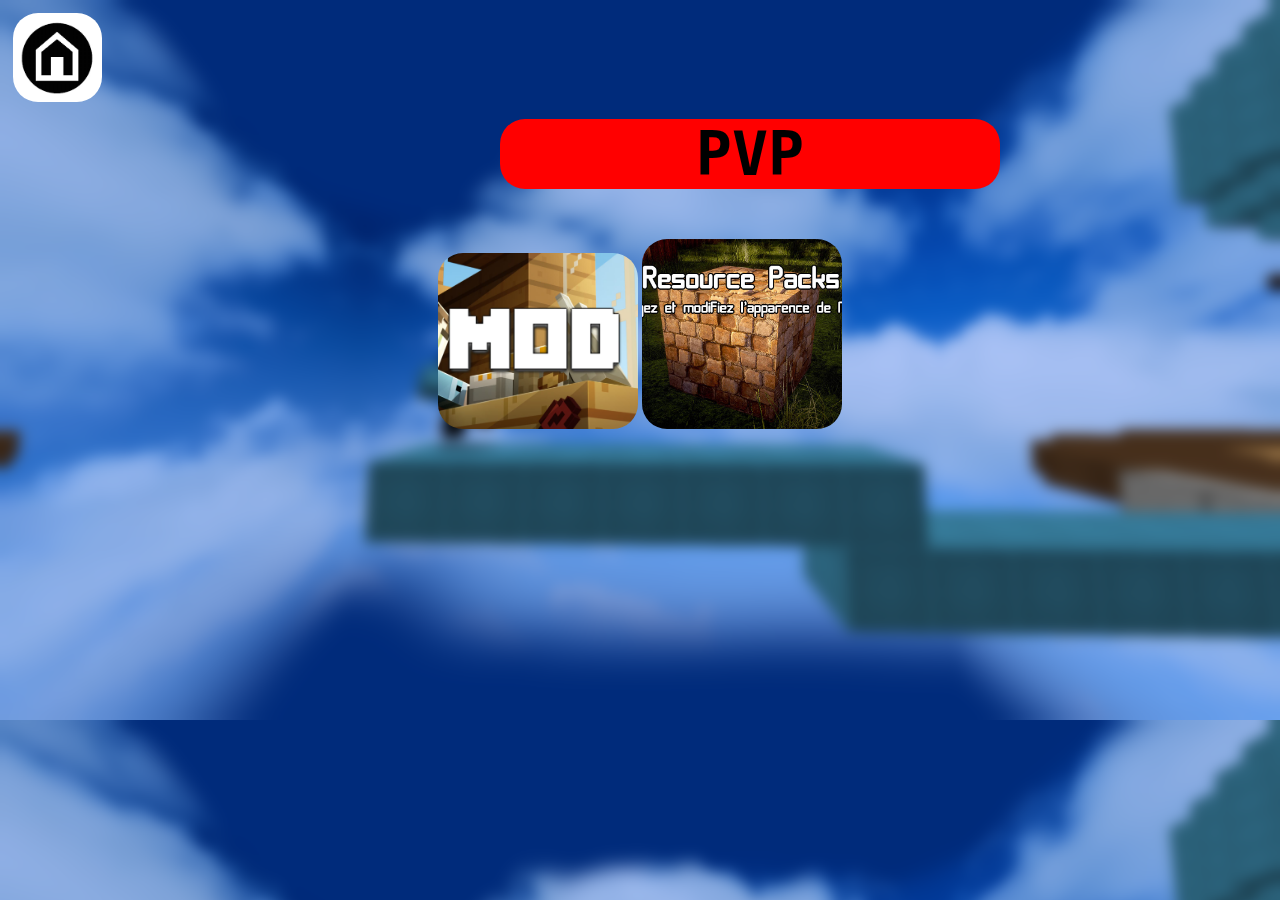
<file: html/PVP.html>
<!DOCTYPE html>
<html lang="fr" dir="ltr">
  <head>
    <meta charset="utf-8">
    <meta name="author" content="LXLXTOTO">
    <meta name="description" content="Mnicraft ressources">
    <link rel="stylesheet" href="../css/PVP.css">
    <title>PVP</title>
  </head>
  <body>
    <nav>
      <article>
        <a href="../index.html"><img src="../image/Acceuil.png" alt=""></a>
      </article>
    </nav>
    <header>
      <h1>PVP</h1>
    </header>
    <main>
        <a href="pvp/modpvp.html"><img src="../image/mod.png" alt=""></a>
        <a href="pvp/ressourcepvp.html"><img src="../image/ressource.png" alt=""></a>
    </main>
  </body>
</html>
</file>
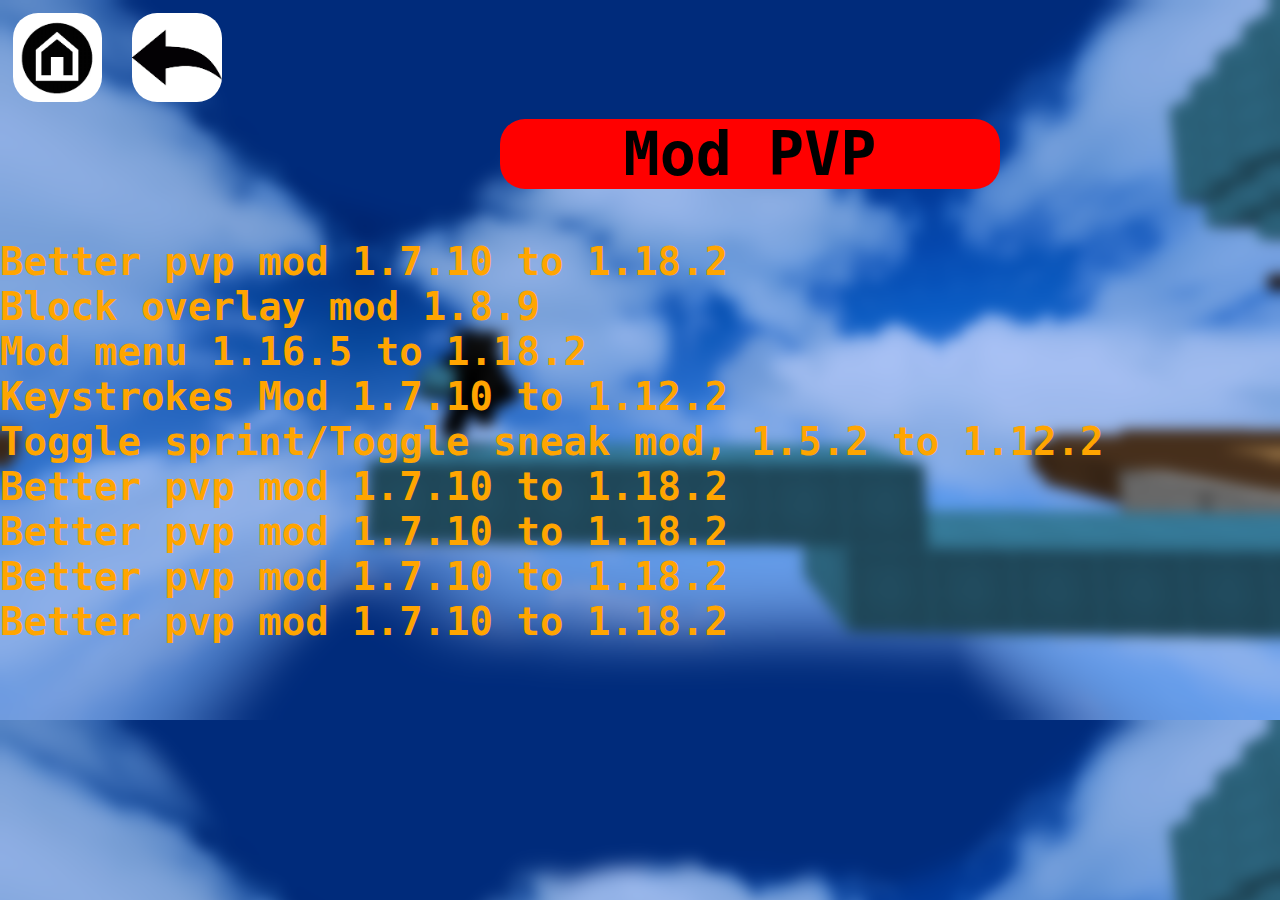
<file: html/pvp/modpvp.html>
<!DOCTYPE html>
<html lang="fr" dir="ltr">
  <head>
    <meta charset="utf-8">
    <meta name="author" content="LXLXTOTO">
    <meta name="description" content="Mnicraft ressources">
    <link rel="stylesheet" href="../../css/pvp/modpvp.css">
    <title></title>
  </head>
  <body>
    <nav>
      <article>
        <a href="../../index.html"><img src="../../image/Acceuil.png" alt=""></a>
        <a href="../PVP.html"><img src="../../image/fleche.jpg" alt=""></a>
      </article>
    </nav>
     <header>
      <h1>Mod PVP</h1>
    </header>
    <ul>
<li><h2><a style="text-decoration:none" href="https://chocolateminecraft.com/betterpvpdownload.php" target="_blank"><h1>Better pvp mod 1.7.10 to 1.18.2</h1></a></h2></li>
<li><h2><a style="text-decoration:none" href="https://dl2.9minecraft.net/index.php?act=dl&id=1532070652" target="_blank"><h1>Block overlay mod 1.8.9</h1></a></h2></li>
<li><h2><a style="text-decoration:none" href="https://www.curseforge.com/minecraft/mc-mods/modmenu/files" target="_blank"><h1>Mod menu 1.16.5 to 1.18.2</h1></a></h2></li>
<li><h2><a style="text-decoration:none" href="https://sk1er.club/mods/keystrokesmod" target="_blank"><h1>Keystrokes Mod 1.7.10 to 1.12.2</h1></a></h2></li>
<li><h2><a style="text-decoration:none" href="https://www.9minecraft.net/toggle-sneak-sprint-mod/" target="_blank"><h1>Toggle sprint/Toggle sneak mod, 1.5.2 to 1.12.2</h1></a></h2></li>
<li><h2><a style="text-decoration:none" href="https://chocolateminecraft.com/betterpvpdownload.php" target="_blank"><h1>Better pvp mod 1.7.10 to 1.18.2</h1></a></h2></li>
<li><h2><a style="text-decoration:none" href="https://chocolateminecraft.com/betterpvpdownload.php" target="_blank"><h1>Better pvp mod 1.7.10 to 1.18.2</h1></a></h2></li>
<li><h2><a style="text-decoration:none" href="https://chocolateminecraft.com/betterpvpdownload.php" target="_blank"><h1>Better pvp mod 1.7.10 to 1.18.2</h1></a></h2></li>
<li><h2><a style="text-decoration:none" href="https://chocolateminecraft.com/betterpvpdownload.php" target="_blank"><h1>Better pvp mod 1.7.10 to 1.18.2</h1></a></h2></li>
</ul>
  </body>
</html>
</file>
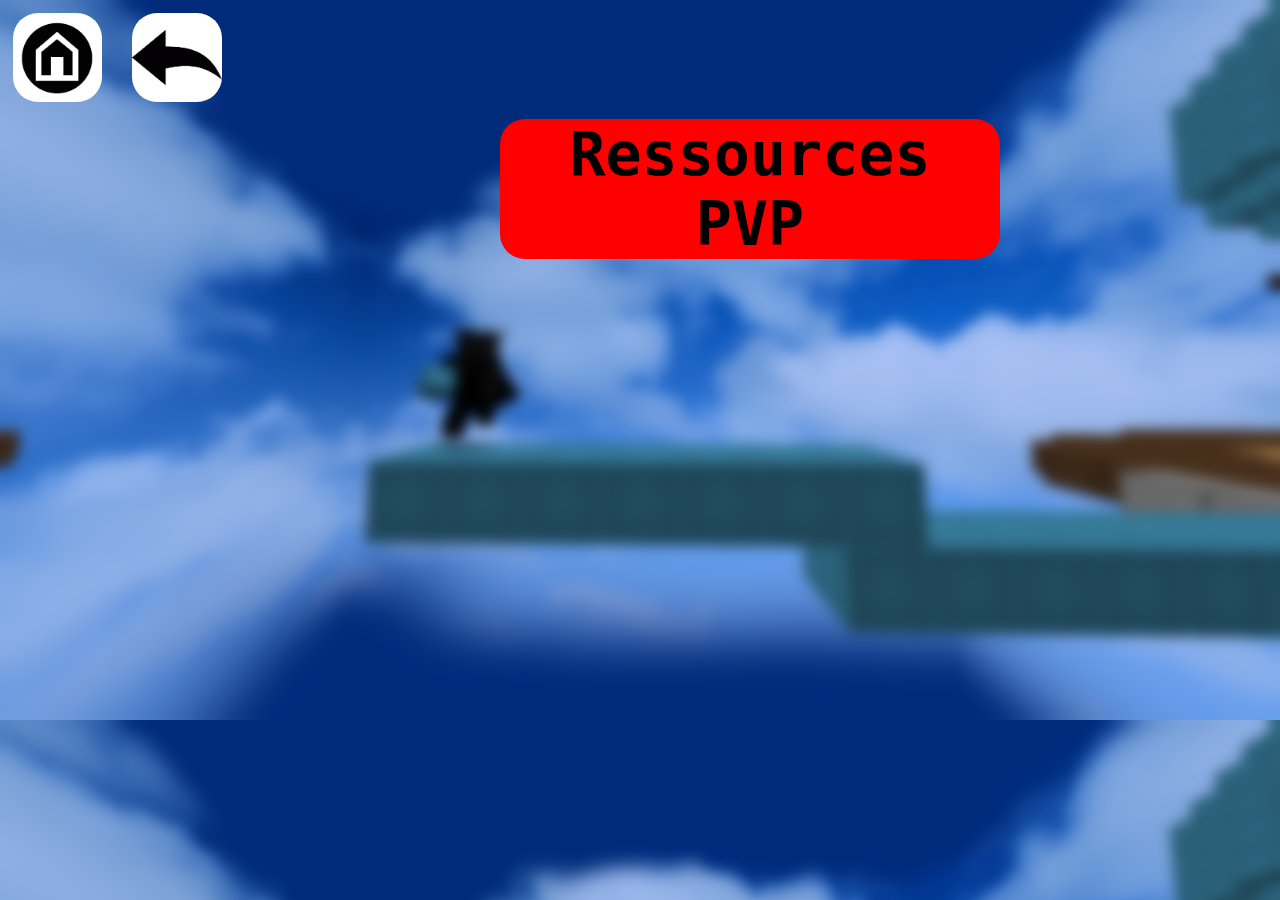
<file: html/pvp/ressourcepvp.html>
<!DOCTYPE html>
<html lang="fr" dir="ltr">
  <head>
    <meta charset="utf-8">
    <meta name="author" content="LXLXTOTO">
    <meta name="description" content="Mnicraft ressources">
    <link rel="stylesheet" href="../../css/pvp/modpvp.css">
    <title></title>
  </head>
  <body>
    <nav>
      <article>
        <a href="../../index.html"><img src="../../image/Acceuil.png" alt=""></a>
        <a href="../PVP.html"><img src="../../image/fleche.jpg" alt=""></a>
      </article>
    </nav>
     <header>
      <h1>Ressources PVP</h1>
    </header>
  </body>
</html>
</file>
<file: css/PVP.css>
*{
  margin: 0;
  padding: 0;
}
body{
  background-image: url("../image/pvp.png");
  background-size: cover;
}
nav article a img{
  width: 7%;
  margin: 1%;
  border-radius: 25px;
  transition: 0.3s;
}
nav article a img:hover{
  width: 9%;
  margin: 0;
}
img{
  width: 200px;
}
main a img{
  width: 200px;
  border-radius: 25px;
  transition: 0.3s;
}
main a img:hover{
  width: 250px;
  border-radius: 30px;
}
main{
  text-align: center;
}
header h1{
  text-align: center;
  margin-bottom: 50px;
  font-size: 60px;
  font-family: monospace;
  background-color: red;
  border-radius: 25px;
  width: 500px;
  margin-left: 500px;
}
</file>
<file: css/pvp/modpvp.css>
*{
  margin: 0;
  padding: 0;
}
header h1{
  text-align: center;
  margin-bottom: 50px;
  font-size: 60px;
  font-family: monospace;
  background-color: red;
  border-radius: 25px;
  width: 500px;
  margin-left: 500px;
}
img{
  width: 200px;
}
nav article a img{
  width: 7%;
  margin: 1%;
  border-radius: 25px;
  transition: 0.3s;
}
nav article a img:hover{
  width: 9%;
  margin: 0;
}
body{
  background-image: url("../../image/pvp.png");
  background-size: cover;
}
li h2 a{
  color: orange;
  font-family: monospace;
}
</file>
